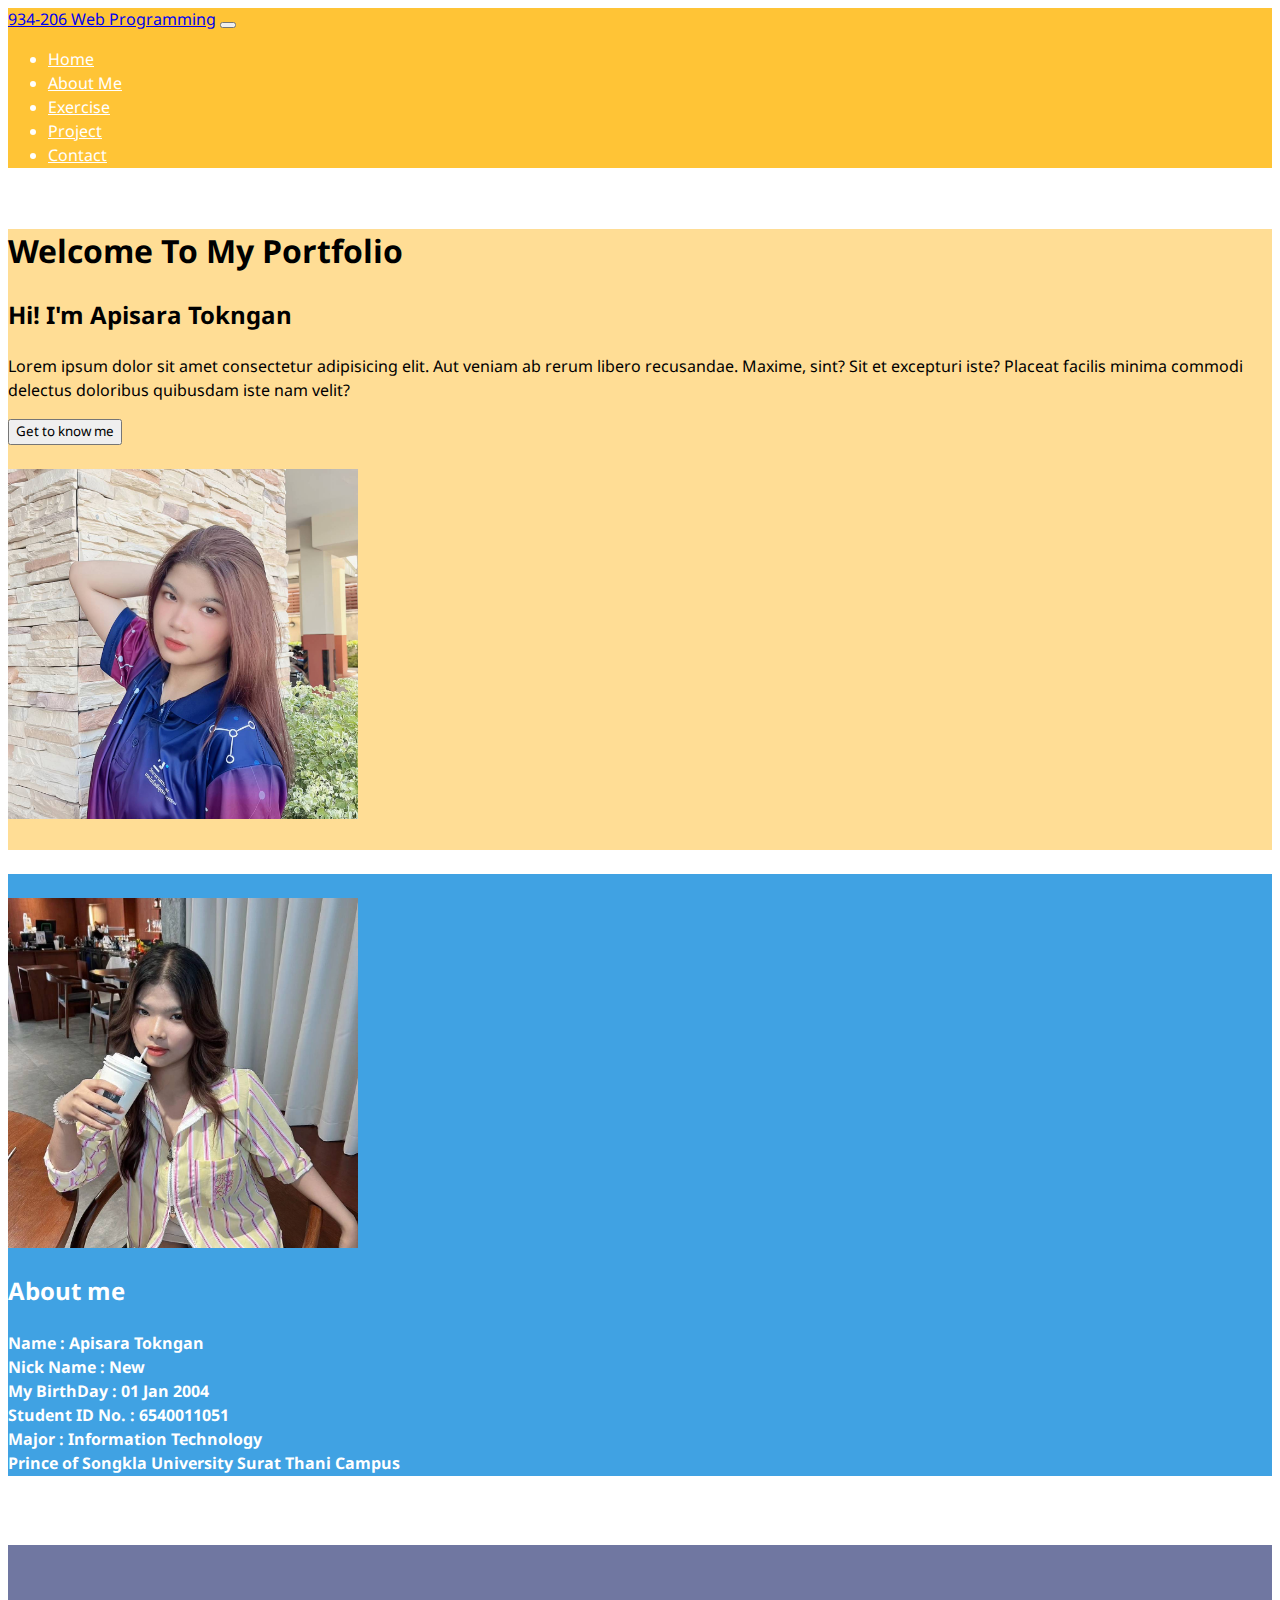
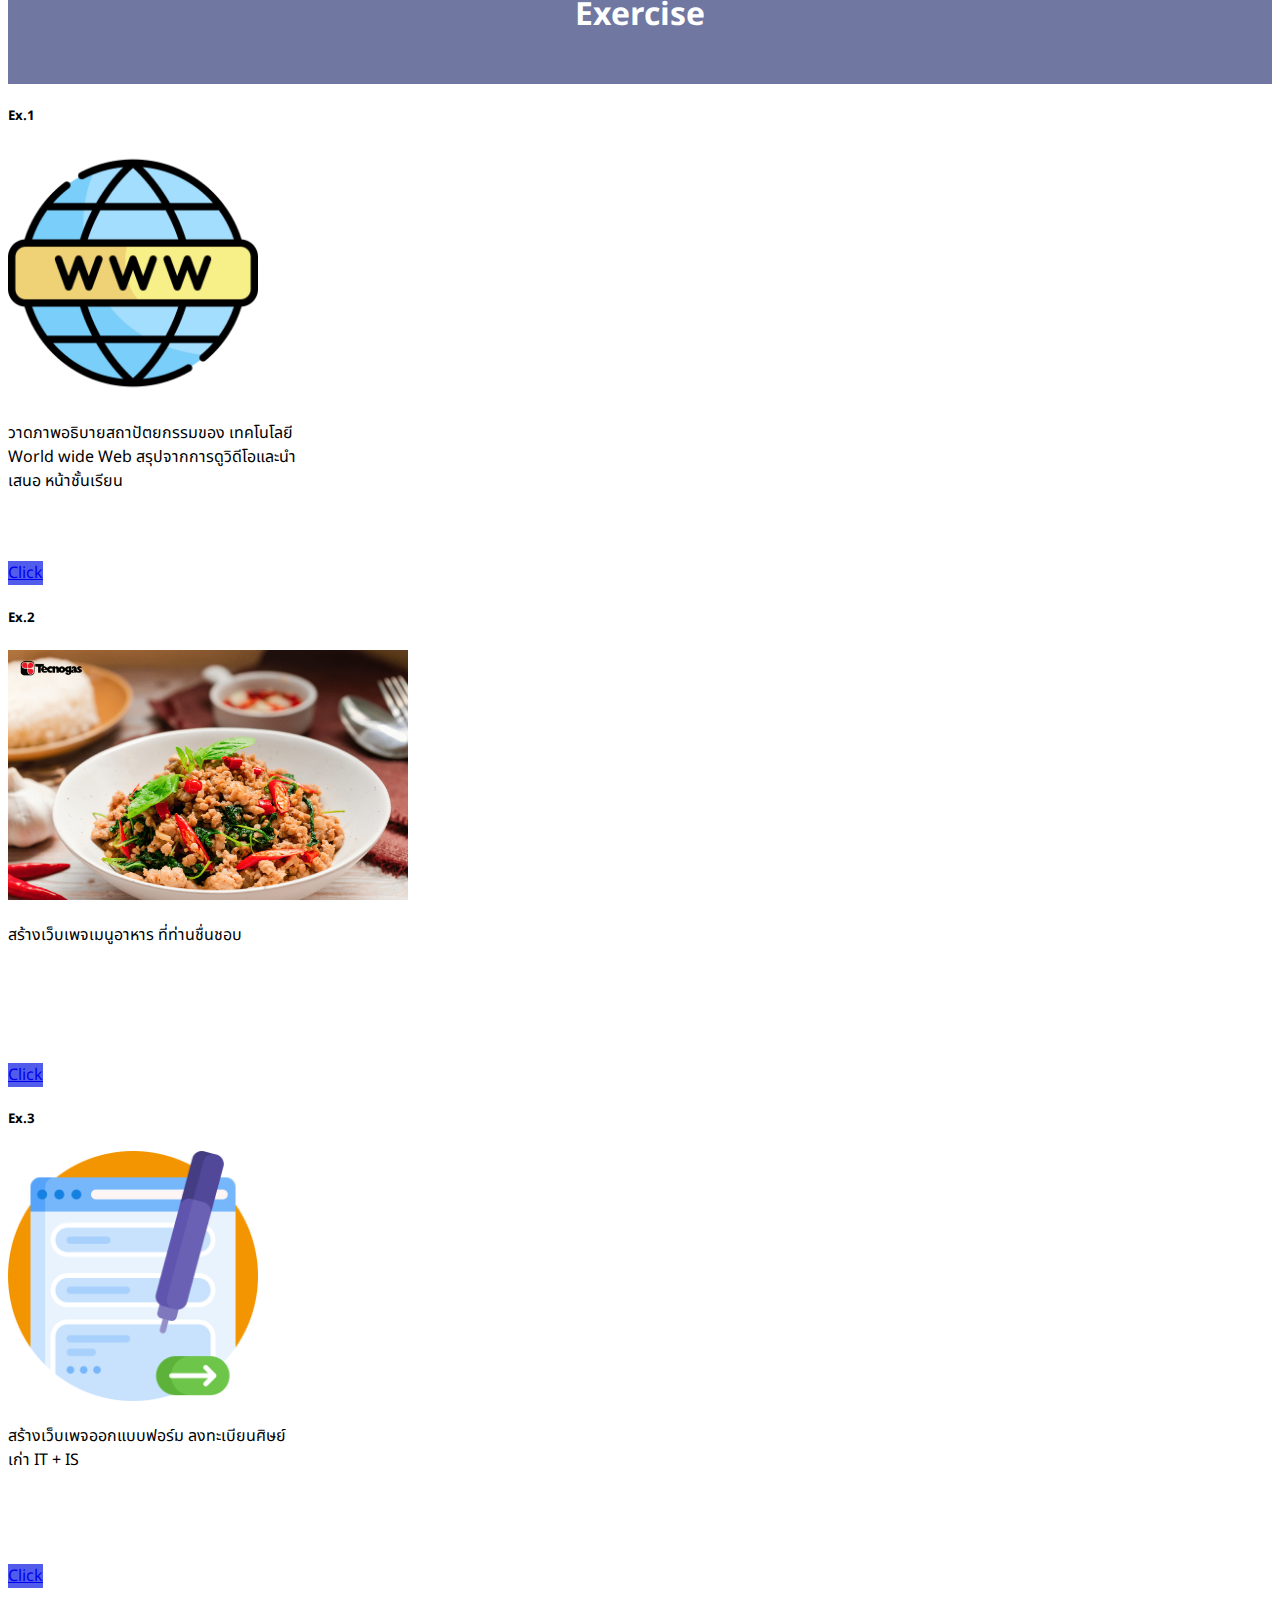
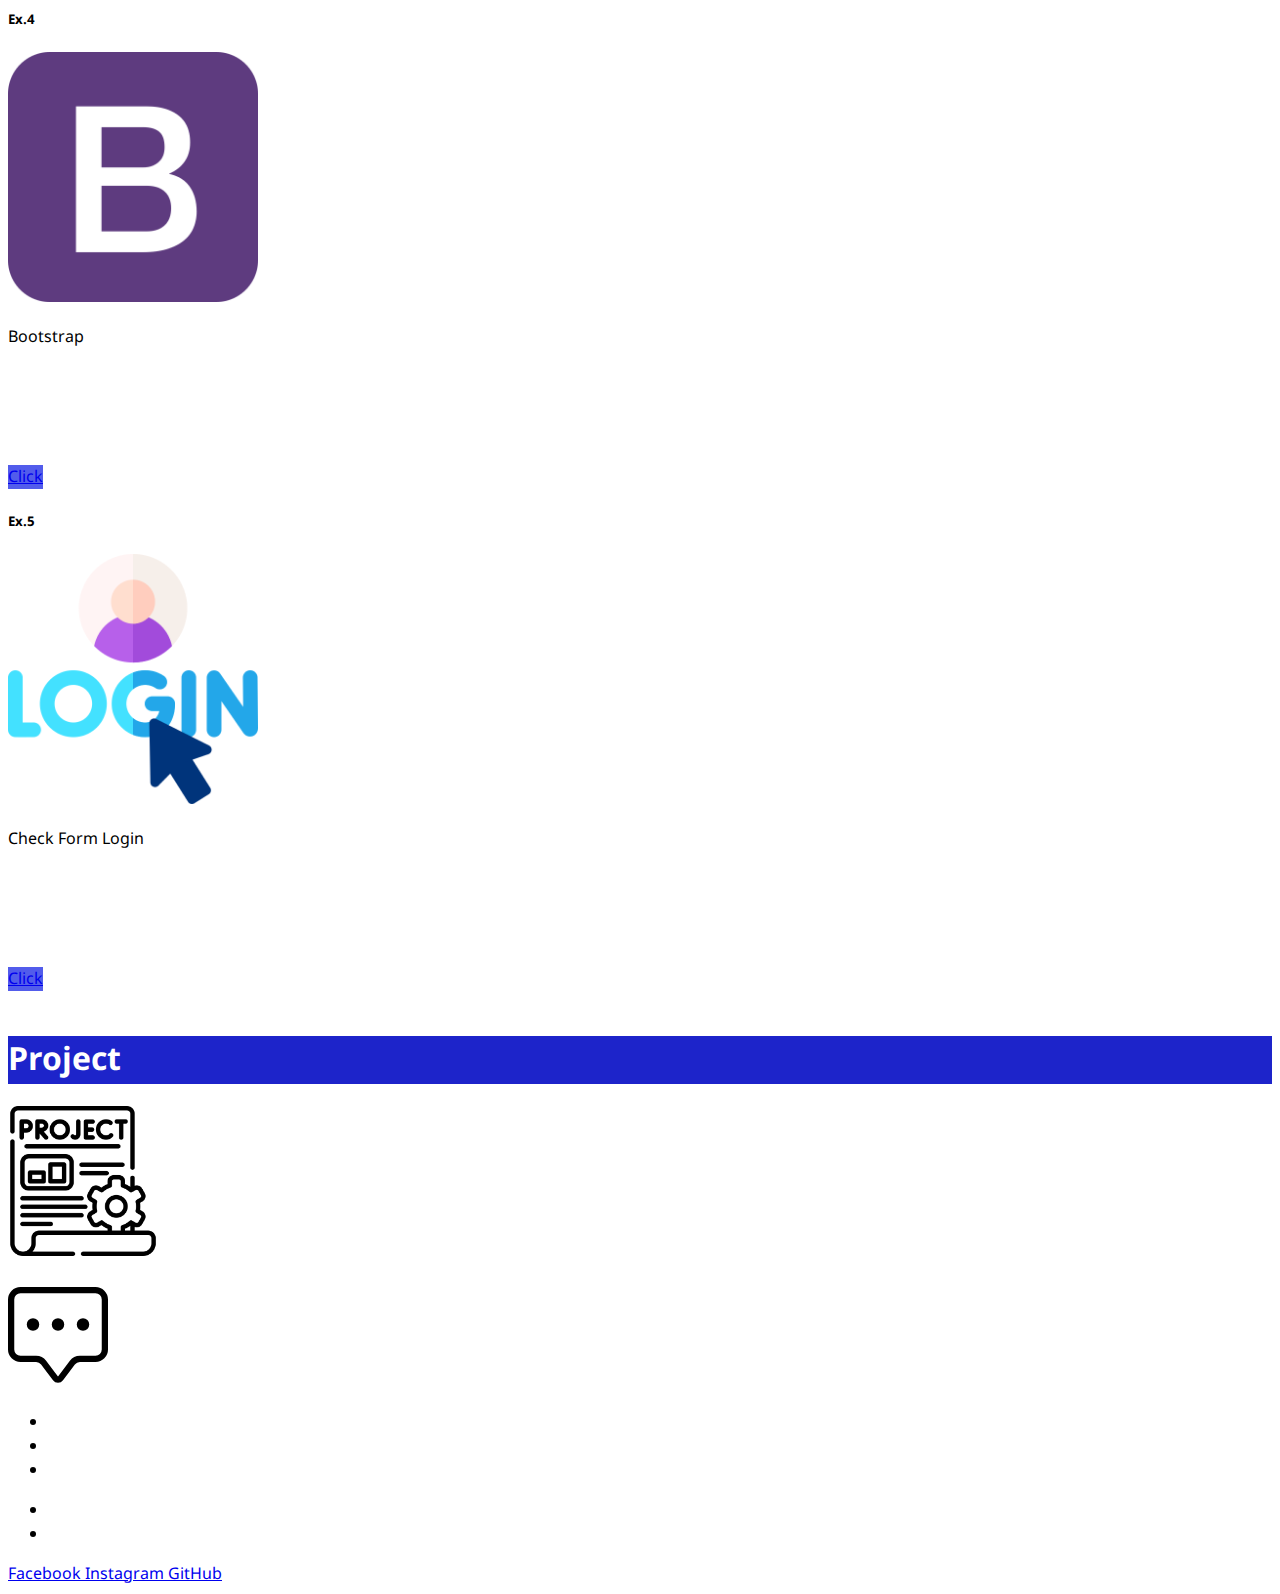
<file: index.html>
<!doctype html>
<html lang="en">
  <head>
    <meta charset="utf-8">
    <meta name="viewport" content="width=device-width, initial-scale=1">
    <title>Bootstrap demo</title>
    <link href="https://cdn.jsdelivr.net/npm/bootstrap@5.3.2/dist/css/bootstrap.min.css" rel="stylesheet" integrity="sha384-T3c6CoIi6uLrA9TneNEoa7RxnatzjcDSCmG1MXxSR1GAsXEV/Dwwykc2MPK8M2HN" crossorigin="anonymous">
    <link rel="stylesheet" href="style.css">
    <style>
        @media (max-width: 576px) {
          .hide-on-mobile {
            display: none;
          }
        }
      </style>
  </head>
  <body>
    
    <div class="container-fluid pt-3 bg-head position-fixed ">
      <nav class="navbar navbar-expand-lg ">
        <div class="container-fluid">
          <a class="navbar-brand text-white" href="#">934-206 Web Programming</a>
          <button class="navbar-toggler" type="button" data-bs-toggle="collapse" data-bs-target="#navbarSupportedContent"
            aria-controls="navbarSupportedContent" aria-expanded="false" aria-label="Toggle navigation">
            <span class="navbar-toggler-icon"></span>
          </button>
          <div class="collapse navbar-collapse" id="navbarSupportedContent">
            <ul class="navbar-nav ms-auto mb-2 mb-lg-0 ">
              <li class="nav-item">
                <a class="nav-link" aria-current="page" href="#Home">Home</a>
              </li>
              <li class="nav-item">
                <a class="nav-link" href="#About">About Me</a>
              </li>
              <li class="nav-item">
                <a class="nav-link" href="#Exercise">Exercise</a>
              </li>
              <li class="nav-item">
                <a class="nav-link" href="#Project">Project</a>
              </li>
              <li class="nav-item">
                <a class="nav-link" href="#Contact">Contact</a>
              </li>
            </ul>
          </div>
        </div>
      </nav>
    </div>
    <br>
<div class="container-fluid head-background p-0" id="head">
  <div class="container">
    <div class="row pt-5">
      <div class="col-6 ps-5">
        <h1 class="pt-5">Welcome To My Portfolio</h1>
        <h2>Hi! I'm Apisara Tokngan</h2>
        <p>
          Lorem ipsum dolor sit amet consectetur adipisicing elit. Aut veniam
          ab rerum libero recusandae. Maxime, sint? Sit et excepturi iste?
          Placeat facilis minima commodi delectus doloribus quibusdam iste nam
          velit?
        </p>
        <button type="button" class="btn btn-primary">Get to know me</button>
     
    </div>
    
    <div class="col-md-6 pe-6 pt- text-center hide-on-mobile"><br>
        <img src="img/new3.jpg" width="350px" class="img-fluid" alt="profile picture" />
        
      </div>
      
    </div>
  </div>
  <br>
</div>
<br>
  <div class="container-fluid secord-background p-0" id="About">
    <div class="container ">
      <div class="row pt-5">
        <div class="col-md-6 pe-6 pt- text-center hide-on-mobile"><br>
          <img src="img/new1.jpg" class="img-fluid mb-5" width="350px" alt="profile picture">
        </div>
        <div class="col-md-6 ps-5 bg-pink-gradient rounded d-flex flex-column justify-content-center">
          <h2>About me</h2>
          <h4>Name : Apisara Tokngan <br>
            Nick Name : New <br>
            My BirthDay : 01 Jan 2004 <br>
            Student ID No. : 6540011051 <br>
            Major : Information Technology <br>
            Prince of Songkla University Surat Thani Campus <br>
          </h4>
        </div>
      </div>
    </div>
  </div>
  <br>
  <br>

  <div class="container-fluid works-background " id="Exercise">
      <br><h1 class="ab" style="text-align: center;">Exercise</h1>
    <div class="row align-contents-center"></div>
    <br>
  </div>
  
  <div class="p-3 mb-2 bg-primary-subtle text-emphasis-primary">
    <div class="row align-contents-center">
        <div class="col-12 col-md-4 mt-5 d-flex justify-content-center">
          <div class="card card-content position-static" style="width: 18rem;">
            <div class="card-body">
              <h5 class="card-title text-center fs-2">Ex.1</h5>
              <img src="img/ex1.png" class="card-img-top" alt="">
              <div class="card-dsc">
                <p class="card-text mt-3 text-center">วาดภาพอธิบายสถาปัตยกรรมของ
                  เทคโนโลยี World wide Web สรุปจากการดูวิดีโอและนำเสนอ
                  หน้าชั้นเรียน</p>
                <div class="btn-content d-flex justify-content-center">
                  <a href="img/ex2.png" class="btn btn-primary "
                    style="width: 60%; background-color: #525CEB;">Click</a>
                </div>
              </div>
              
            </div>
          </div>
        </div>


        <div class="col-12 col-md-4 mt-5 d-flex justify-content-center ">
          <div class="card card-content position-static" style="width: 18rem;">
            <div class="card-body">
              <h5 class="card-title text-center fs-2">Ex.2</h5>
              <img src="img/ex2.png" class="card-img-top" alt="">
              <div class="card-dsc">
                <p class="card-text mt-3 text-center">สร้างเว็บเพจเมนูอาหาร
                  ที่ท่านชื่นชอบ</p>
                  <br>
                  
                <div class="btn-content d-flex justify-content-center">
                  <a href="http://127.0.0.1:5500/food/051.html" class="btn btn-primary "
                    style="width: 60%; background-color: #525CEB;">Click</a>
                </div>
              </div>
              
            </div>
          </div>
        </div>


        <div class="col-12 col-md-4 mt-5 d-flex justify-content-center ">
          <div class="card card-content position-static" style="width: 18rem;">
            <div class="card-body">
              <h5 class="card-title text-center fs-2">Ex.3</h5>
              <img src="img/ex3.png" class="card-img-top" alt="">
              <div class="card-dsc">
                <p class="card-text mt-3 text-center">สร้างเว็บเพจออกแบบฟอร์ม
                  ลงทะเบียนศิษย์เก่า IT + IS</p>
                <div class="btn-content d-flex justify-content-center">
                  <a href="http://127.0.0.1:5500/IT+IS/ex3_051_055.html" class="btn btn-primary "
                    style="width: 60%; background-color: #525CEB;">Click</a>
                </div>
              </div>
              
            </div>
          </div>
        </div>


        <div class="col-12 col-md-4 mt-5 d-flex justify-content-center mb-5">
          <div class="card card-content position-static" style="width: 18rem;">
            <div class="card-body">
              <h5 class="card-title text-center fs-2">Ex.4</h5>
              <img src="img/ex4.png" class="card-img-top" alt="">
              <div class="card-dsc">
                <p class="card-text mt-3 text-center">Bootstrap</p>
              <div class="btn-content d-flex justify-content-center">
                <a href="http://127.0.0.1:5500/Bootstrab/boot.html#" class="btn btn-primary "
                  style="width: 60%; background-color: #525CEB;">Click</a>
              </div>
              </div>
              
            </div>
          </div>
        </div>



        <div class="col-12 col-md-4 mt-5 d-flex justify-content-center mb-5 ">
          <div class="card card-content position-static" style="width: 18rem;">
            <div class="card-body">
              <h5 class="card-title text-center fs-2">Ex.5</h5>
              <img src="img/ex5.png" class="card-img-top" alt="">
              <div class="card-dsc">
                <p class="card-text mt-3 text-center">Check Form Login</p>
              <div class="btn-content d-flex justify-content-center">
                <a href="http://127.0.0.1:5501/evenHd.html" class="btn btn-primary " style="width: 60%; background-color: #525CEB;">Click</a>
              </div>
              </div>
              
            </div>
          </div>
        </div>


      </div>
  </div>
   
  </div>
  <br>
  <div class="container-fluid pro-background" id="Project">
    <div class="container ">
       
            <div class="col-12 text-center">
              <div class="row justify-content-center">
                <h1 class="ph1 py-2" id="Project">Project</h1></div>
            </div>
        </div>
  </div>
  <div class="text-bg-info p-3">
        <div class="row justify-content-center">
            <div class="col-12 d-flex justify-content-center">
                <a href="project/project.html"><img src="img/project.png" width="150" class="img-fluid mt-4 mb-5"></a>
            </div>
        </div>
  </div>

  <br>
  <div class="p-3 mb-2 bg-warning text-dark">
    <div class="container-fluid">
      <div class="row portfolio3 mt-5 headerVSpace">
        <div class="col-md-6 pe-6 pt- text-center hide-on-mobile"> 
            <div class="col-md-6 pe-6 pt- text-center hide-on-mobile">
                <div class="text-start" style="margin-bottom: 15px;"> <!-- แก้ไขตรงนี้ -->
                  <svg xmlns="http://www.w3.org/2000/svg" width="100" height="100" fill="currentColor" class="bi bi-chat-square-dots" viewBox="0 0 16 16">
                    <path d="M14 1a1 1 0 0 1 1 1v8a1 1 0 0 1-1 1h-2.5a2 2 0 0 0-1.6.8L8 14.333 6.1 11.8a2 2 0 0 0-1.6-.8H2a1 1 0 0 1-1-1V2a1 1 0 0 1 1-1zM2 0a2 2 0 0 0-2 2v8a2 2 0 0 0 2 2h2.5a1 1 0 0 1 .8.4l1.9 2.533a1 1 0 0 0 1.6 0l1.9-2.533a1 1 0 0 1 .8-.4H14a2 2 0 0 0 2-2V2a2 2 0 0 0-2-2z"/>
                    <path d="M5 6a1 1 0 1 1-2 0 1 1 0 0 1 2 0m4 0a1 1 0 1 1-2 0 1 1 0 0 1 2 0m4 0a1 1 0 1 1-2 0 1 1 0 0 1 2 0"/>
                  </svg>
                </div>
              </div>
          </div>
        <div class="col-1">
          <ul class="navbar-nav ms-auto mb-2 mb-lg-0">
            <li class="nav-item">
              <a class="nav-link active" aria-current="page" href="#">หน้าแรก</a>
            </li>
            <li class="nav-item">
              <a class="nav-link" href="#"> PROJECT</a>
            </li>
            <li class="nav-item">
              <a class="nav-link" href="#">CONTACT</a>
            </li>
          </ul>
        </div>
        <div class="col-1">
          <ul class="navbar-nav ms-auto mb-2 mb-lg-0">
            <li class="nav-item">
              <a class="nav-link" href="#">EXCERCISE</a>
            </li>
            <li class="nav-item">
              <a class="nav-link" href="#">ABOUT</a>
            </li>
          </ul>
        </div>
        
        
        <div class="col-3">
          <a href="https://www.facebook.com/profile.php?id=100007856597022&mibextid=ZbWKwL" target="_blank" class="btn btn-primary">
            <i class="fab fa-facebook-square"></i> Facebook 
          </a>
          
          <a href="https://l.facebook.com/l.php?u=https%3A%2F%2Fwww.instagram.com%2F_u%2Fapisxrxto_04%3Ffbclid%3DIwAR1_65rLTGOxBfxebLqgf11SE3kAhjltUnFiyyYN3dMc4J4iOj1Llkur9Oc&h=AT0Q2cCNPeI062gQcWoj4lLD8pgIYWxhb4HmqxbNmng_A2ZcRTYgFRHWT-zjvPb-Wx4j7sA4Ga7GVaJy3Vhlvk5z3KCY8dWMxh-njIX4yt3D0pOHU5Vmj5SGRF5xJbtmgsYr9A" target="_blank" class="btn btn-primary">
            <i class="fab fa-instagram"></i>Instagram
          </a>
          
          <a href="https://github.com/apisara04/051_Apisara_Webprograming" target="_blank" class="btn btn-primary">
            <i class="fab fa-github"></i> GitHub
          </a>
          
        </div>
    </div>
      </div>

    <script src="https://cdn.jsdelivr.net/npm/bootstrap@5.3.2/dist/js/bootstrap.bundle.min.js" integrity="sha384-C6RzsynM9kWDrMNeT87bh95OGNyZPhcTNXj1NW7RuBCsyN/o0jlpcV8Qyq46cDfL" crossorigin="anonymous"></script>
    <script src="https://cdn.jsdelivr.net/npm/@popperjs/core@2.11.8/dist/umd/popper.min.js" integrity="sha384-I7E8VVD/ismYTF4hNIPjVp/Zjvgyol6VFvRkX/vR+Vc4jQkC+hVqc2pM8ODewa9r" crossorigin="anonymous"></script>
    <script src="https://cdn.jsdelivr.net/npm/bootstrap@5.3.2/dist/js/bootstrap.min.js" integrity="sha384-BBtl+eGJRgqQAUMxJ7pMwbEyER4l1g+O15P+16Ep7Q9Q+zqX6gSbd85u4mG4QzX+" crossorigin="anonymous"></script>
  </body>
</html>
</file>
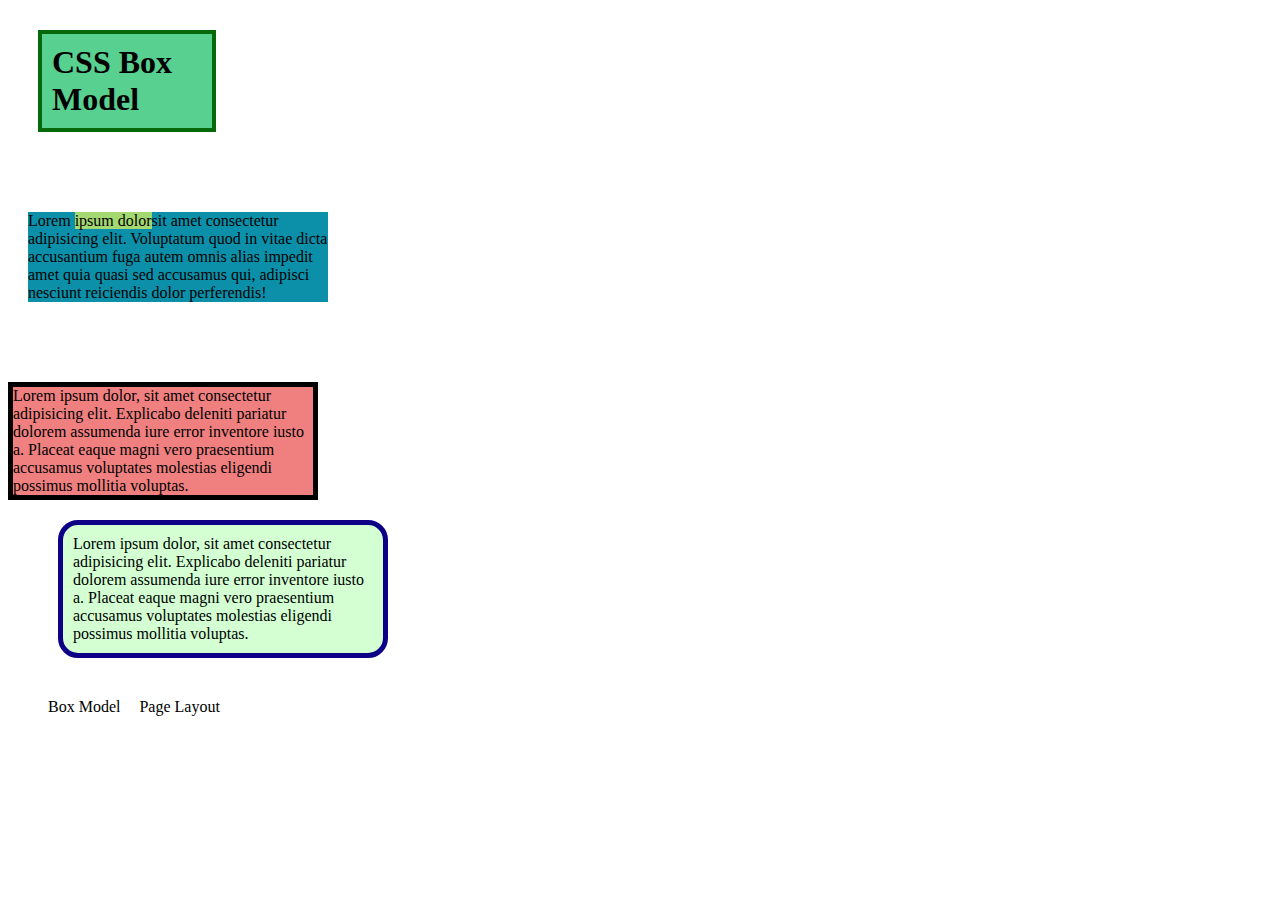
<file: CSS Box Model.html>
<!DOCTYPE html>
<html lang="en">
  <head>
    <meta charset="UTF-8" />
    <meta name="viewport" content="width=device-width, initial-scale=1.0" />
    <title>Document</title>
    <style>
      h1 {
        width: 150px;
        padding: 10px;
        border: 4px solid rgb(5, 104, 9);
        margin: 30px;
        background-color: rgb(88, 208, 144);
      }
      p {
        width: 300px;
        background-color: rgb(12, 144, 170);
        margin: 80px 20px;
      }
      span {
        background-color: rgb(164, 216, 113);
      }
      .box1{
        width: 300px;
        background-color:lightcoral;
        border: 5px solid;
        margin-bottom: 20px;
      }
      .box2{
        width: 300px;
        background-color: rgb(211, 255, 211);
        border: 5px solid rgb(13, 0, 134);
        margin: 20px 30px 40px 50px;
        border-radius: 20px;
        padding:  10px;
      }
      li{
        display: inline;
        margin-right: 15px;
      }
    </style>
  </head>
  <body>
    <h1>CSS Box Model</h1>
    <p>
      Lorem <span>ipsum dolor</span>sit amet consectetur adipisicing elit.
      Voluptatum quod in vitae dicta accusantium fuga autem omnis alias impedit
      amet quia quasi sed accusamus qui, adipisci nesciunt reiciendis dolor
      perferendis!
    </p>
    <div class ="box1">
      Lorem ipsum dolor, sit amet consectetur adipisicing elit. Explicabo
      deleniti pariatur dolorem assumenda iure error inventore iusto a. Placeat
      eaque magni vero praesentium accusamus voluptates molestias eligendi
      possimus mollitia voluptas.
    </div>
    <div class ="box2">
        Lorem ipsum dolor, sit amet consectetur adipisicing elit. Explicabo
        deleniti pariatur dolorem assumenda iure error inventore iusto a. Placeat
        eaque magni vero praesentium accusamus voluptates molestias eligendi
        possimus mollitia voluptas.
      </div>
      <ul>
        <li>Box Model</li>
        <li>Page Layout</li>
      </ul>
  </body>
</html>
</file>
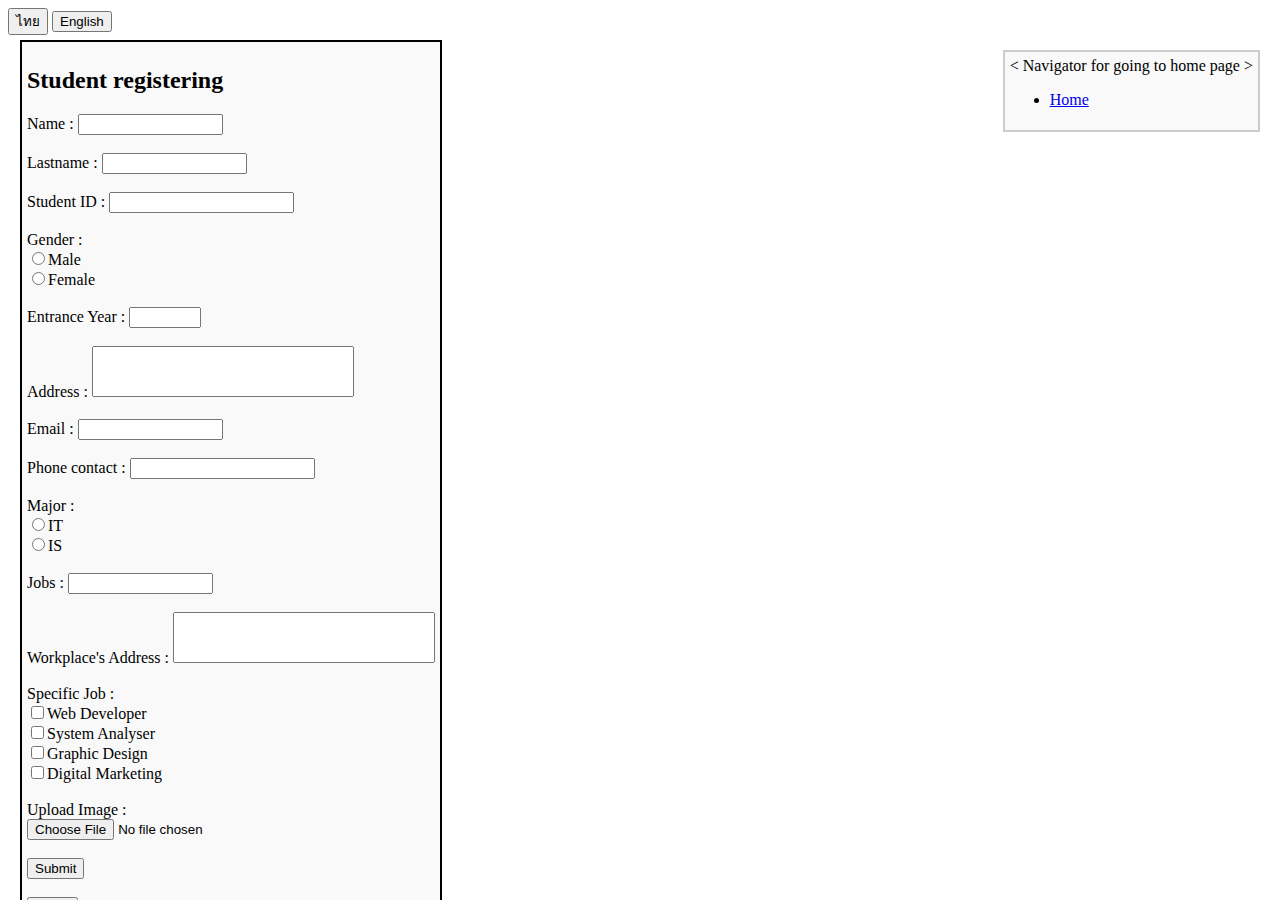
<file: ex3_051_055.html>
<!DOCTYPE html>
<html lang="en">

<head>
    <meta charset="UTF-8">
    <meta name="viewport" content="width=device-width, initial-scale=1.0">
    <title>Document</title>
    <style>
        .navigtors {
            position: fixed;
            top: 50px;
            right: 20px;
            border: 2px solid #ccc;
            padding: 5px;
            background-color: #f9f9f9;
            z-index: 30;
            transition: transform 1s, opacity 0.75s;
            transform: translateX(0);
            opacity: 1;
        }

        .beauty {
            position: fixed;
            top: 40px;
            left: 20px;
            border: 2px solid #000000;
            padding: 5px;
            background-color: #f9f9f9;
            z-index: 30;
            transition: transform 1s, opacity 0.75s;
            transform: translateX(0);
            opacity: 1;
        }
        .beauty2 {
            position: fixed;
            top: 40px;
            left: 20px;
            border: 2px solid #000000;
            padding: 5px;
            background-color: #f9f9f9;
            z-index: 30;
            transition: transform 1s, opacity 0.75s;
            transform: translateX(-100%);
            opacity: 0;
        }
        .notresize {
            resize: none;
        }
    </style>
</head>

<body>

    <div class="navigtors" id="navigtor">< Navigator for going to home page >
        <br>
        <ul>
            <li><a href="../index.html">Home</a></li>
        </ul>
    </div>

    <div class="beauty" id="fakebox">
        <h2>Student registering</h2>
        <form action="https://example.com" method="post">
            <label for="name">Name : </label>
            <input type="text" name="name" size="15" maxlength="30" placeholder="" />
            <br><br>
            <label for="sername">Lastname : </label>
            <input type="text" name="sername" size="15" maxlength="30"  placeholder="" />
            <br><br>
            <label for="stdID">Student ID : </label>
            <input type="number" name="stdID" size="15" maxlength="10" placeholder="" />
            <br><br>
            <label for="gender">Gender :
            </label><br>
            <input type="radio" name="gender" value="m" /><label for="gender">Male</label>
            <br><input type="radio" name="gender" value="f" /><label for="gender">Female</label>
            <br><br>
            <label for="entYear">Entrance Year : </label>
            <input type="number" name="entyear" min="2000" max="2100" step="1">
            <br><br>
            <label for="sername">Address : </label>
            <textarea class="notresize" name="comments" cols="30" rows="3"></textarea>
            <br><br>
            <label for="emailer">Email : </label>
            <input type="email" name="emailer" size="15" maxlength="50" placeholder="" />
            <br><br>
            <label for="phone">Phone contact : </label>
            <input type="number" name="phone" size="15" maxlength="10" placeholder="" />
            <br><br>

            <label for="major">
                Major :
            </label><br>

            <input type="radio" name="major" value="it" /><label for="gender">IT</label>
            <br><input type="radio" name="major" value="is" /><label for="gender">IS</label>
<br><br>
            <label for="job">Jobs : </label>
            <input type="text" name="job" size="15" maxlength="90"  placeholder="" />
            <br><br>
            <label for="jobplace">Workplace's Address : </label>
            <textarea class="notresize" name="jobplace" cols="30" rows="3"></textarea>
            <br><br>

            <label for="subjob">Specific Job :
            </label><br>
            <input type="checkbox" name="subjob" value="WD" /><label for="subjob">Web Developer</label>
            <br><input type="checkbox" name="subjob" value="SA" /><label for="subjob">System Analyser</label>
            <br><input type="checkbox" name="subjob" value="GD" /><label for="subjob">Graphic Design</label>
            <br><input type="checkbox" name="subjob" value="DM" /><label for="subjob">Digital Marketing</label>
            <br><br>

            
            <label for="images">Upload Image :
            </label><br>
            <input type="file" name="images" /><br><br>

            <input type="submit" /><br><br>
            <input type="reset" />

        </form>

        <br>
    </div>

    <div class="beauty2" id="realbox">
        <h3>ลงทะเบียนศิษย์เก่า</h3>
        <form action="https://example.com" method="post">
            <label for="name">ชื่อ : </label>
            <input type="text" name="name" size="15" maxlength="30" placeholder="" />
            <br><br>
            <label for="sername">นามสกุล : </label>
            <input type="text" name="sername" size="15" maxlength="30"  placeholder="" />
            <br><br>
            <label for="stdID">รหัสนักศึกษา : </label>
            <input type="number" name="stdID" size="15" maxlength="10" placeholder="" />
            <br><br>
            <label for="gender">เพศ :
            </label><br>
            <input type="radio" name="gender" value="m" /><label for="gender">ชาย</label>
            <br><input type="radio" name="gender" value="f" /><label for="gender">หญิง</label>
            <br><br>
            <label for="entYear">ปีเข้าศึกษา : </label>
            <input type="number" name="entyear" min="2550" max="2700" step="1">
            <br><br>
            <label for="sername">ที่อยู่ : </label>
            <textarea class="notresize" name="comments" cols="30" rows="3"></textarea>
            <br><br>
            <label for="emailer">อีเมลล์ : </label>
            <input type="email" name="emailer" size="15" maxlength="50" placeholder="" />
            <br><br>
            <label for="phone">เบอร์มือถือ : </label>
            <input type="number" name="phone" size="15" maxlength="10" placeholder="" />
            <br><br>

            <label for="major">
                สาขา :
            </label><br>

            <input type="radio" name="major" value="it" /><label for="gender">IT</label>
            <br><input type="radio" name="major" value="is" /><label for="gender">IS</label>
<br><br>
            <label for="job">อาชีพ : </label>
            <input type="text" name="job" size="15" maxlength="90"  placeholder="" />
            <br><br>
            <label for="jobplace">ที่อยู่ที่ทำงาน : </label>
            <textarea class="notresize" name="jobplace" cols="30" rows="3"></textarea>
            <br><br>

            <label for="subjob">ประเภทงาน :
            </label><br>
            <input type="checkbox" name="subjob" value="WD" /><label for="subjob">Web Developer</label>
            <br><input type="checkbox" name="subjob" value="SA" /><label for="subjob">System Analyser</label>
            <br><input type="checkbox" name="subjob" value="GD" /><label for="subjob">Graphic Design</label>
            <br><input type="checkbox" name="subjob" value="DM" /><label for="subjob">Digital Marketing</label>
            <br><br>

            
            <label for="images">อัพโหลดรูปภาพ :
            </label><br>
            <input type="file" name="images" /><br><br>

            <input type="submit" /><br><br>
            <input type="reset" />

        </form>

        <br>
    </div>

    <button onclick="changebox()">ไทย</button>      <button onclick="changebox2()">English</button>



    <script>

        function changebox() {
            document.getElementById('fakebox').style.zIndex='4';
            document.getElementById('fakebox').style.opacity='0';
            document.getElementById('fakebox').style.transform='translateX(-100%)';
            document.getElementById('realbox').style.zIndex='3';
            document.getElementById('realbox').style.opacity='1';
            document.getElementById('realbox').style.transform='translateX(0)';

            
        }
        function changebox2() {
            
            document.getElementById('fakebox').style.zIndex='3';
            document.getElementById('fakebox').style.opacity='1';
            document.getElementById('fakebox').style.transform='translateX(0)';
            document.getElementById('realbox').style.zIndex='4';
            document.getElementById('realbox').style.opacity='0';
            document.getElementById('realbox').style.transform='translateX(-100%)';
            
        }
    </script>

</body>

</html>
</file>
<file: style.css>
@import url('https://fonts.googleapis.com/css2?family=Fredoka:wght@300..700&display=swap');
@import url('https://fonts.googleapis.com/css2?family=Fredoka:wght@300..700&family=Noto+Sans+Thai:wght@100..900&display=swap');
*{
    font-family: "Fredoka", sans-serif;
    font-family: "Noto Sans Thai", sans-serif;
}

.background {
    background-color: #FFC436; /* สีพื้นหลังสว่างและสดใส */
  }
  
  .Exercise {
    background-color: #4679b4; /* สีพื้นหลังสว่างและสดใส */
  }
  .navbar {
    background-color: #FFC436; /* สี Navbar ที่สดใส */
    color: white !important;
  }
  .white-text {
    color: white;
  }
 .bg-head{
    background-color: #FFC436; /* สี Navbar ที่สดใส */
  }

  .secord-background{
    background-color: #40A2E3;
    color: white;
  }
  .head-background{
    background-color: #FFDD95;
    color: rgb(0, 0, 0);
  
  }
  .nav-link{
    color: white;
  }

  .card-content:hover{
    background-color: #DDF2FD;
  }
  /* ส่วน contact*/
  .contact {
    display: flex;
    align-items: center;
    justify-content: center;
    min-height: 100vh;
}

.left-margin {
    margin-left: 20px; /* ปรับค่าตามต้องการ */
}
.card-img-top{
  min-height: 250px;
  max-height: 250px;
  object-fit: cover;
}

.card-dsc{
  height: 180px;
  display: flex;
  flex-direction: column;
  justify-content: space-between;
}

.pro-background{
  background-color: #1D24CA;
  color: white;
}

.works-background{
  background-color: #7077A1;
  color: white;
}
</file>
